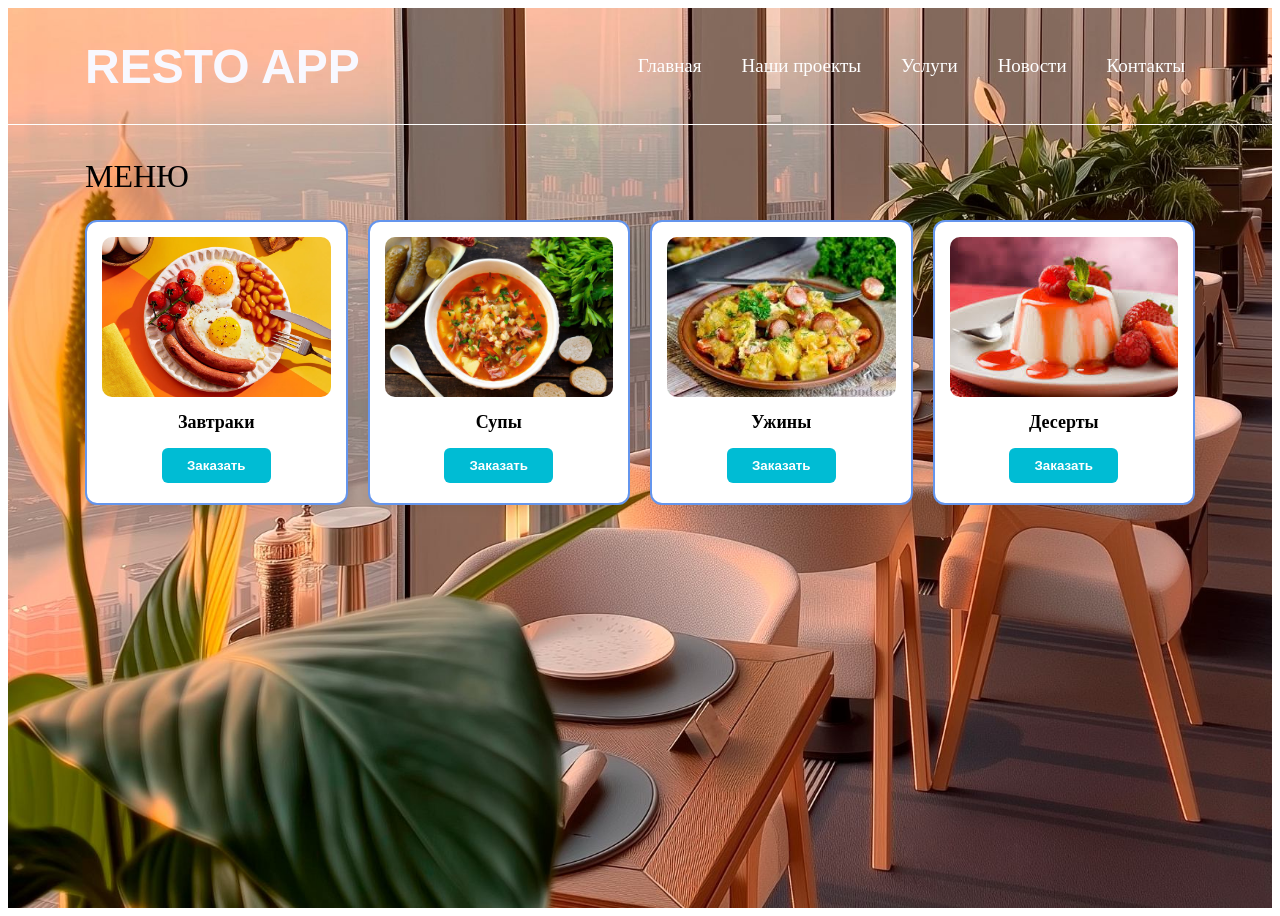
<file: Users/NOTNIK_KG/Desktop/preax stajirovka/index.html>
<!DOCTYPE html>
<html lang="ru">
<head>
    <meta charset="UTF-8">
    <meta name="viewport" content="width=device-width, initial-scale=1.0">
    <title>Resto App</title>
    <link rel="stylesheet" href="./style.css">
    <link rel="preconnect" href="https://fonts.googleapis.com">
<link rel="preconnect" href="https://fonts.gstatic.com" crossorigin>
<link href="https://fonts.googleapis.com/css2?family=Google+Sans:ital,opsz,wght@0,17..18,400..700;1,17..18,400..700&family=Montserrat:ital,wght@0,100..900;1,100..900&display=swap" rel="stylesheet">
</head>
<body>
<div class="wrape1">
   <header>
    <div class="container">
       <div class="header-content">
         <div class="logo">Resto App</div>
        <nav>
            <ul class="header-nav">
                <li class="header-link"><a href="#">Главная</a></li>
                <li class="header-link" ><a href="#">Наши проекты</a></li>
                <li class="header-link"><a href="#">Услуги</a></li>
                <li class="header-link"><a href="#">Новости</a></li>
                <li  class="header-link"><a href="#">Контакты</a></li>
            </ul>
         </nav>
       </div>
     </div>
   </header> 

   
  <section class="menu-section">
    <div class="container">
        <p class="menu-label">Меню</p>

        <div class="cards-wrapper">
            <div class="card">
                <div class="card-img-css br1"></div>
                <p class="card-title">Завтраки</p>
                <button class="card-btn">Заказать</button>
            </div>
            <div class="card">
                <div class="card-img-css br2"></div>
                <p class="card-title">Супы</p>
                <button class="card-btn">Заказать</button>
            </div>
            <div class="card">
                <div class="card-img-css br3"></div>
                <p class="card-title">Ужины</p>
                <button class="card-btn">Заказать</button>
            </div>
            <div class="card">
                <div class="card-img-css br4"></div>
                <p class="card-title">Десерты</p>
                <button class="card-btn">Заказать</button>
            </div>
        </div>
    </div>
</section>
</div>   
</body>
</html>
</file>
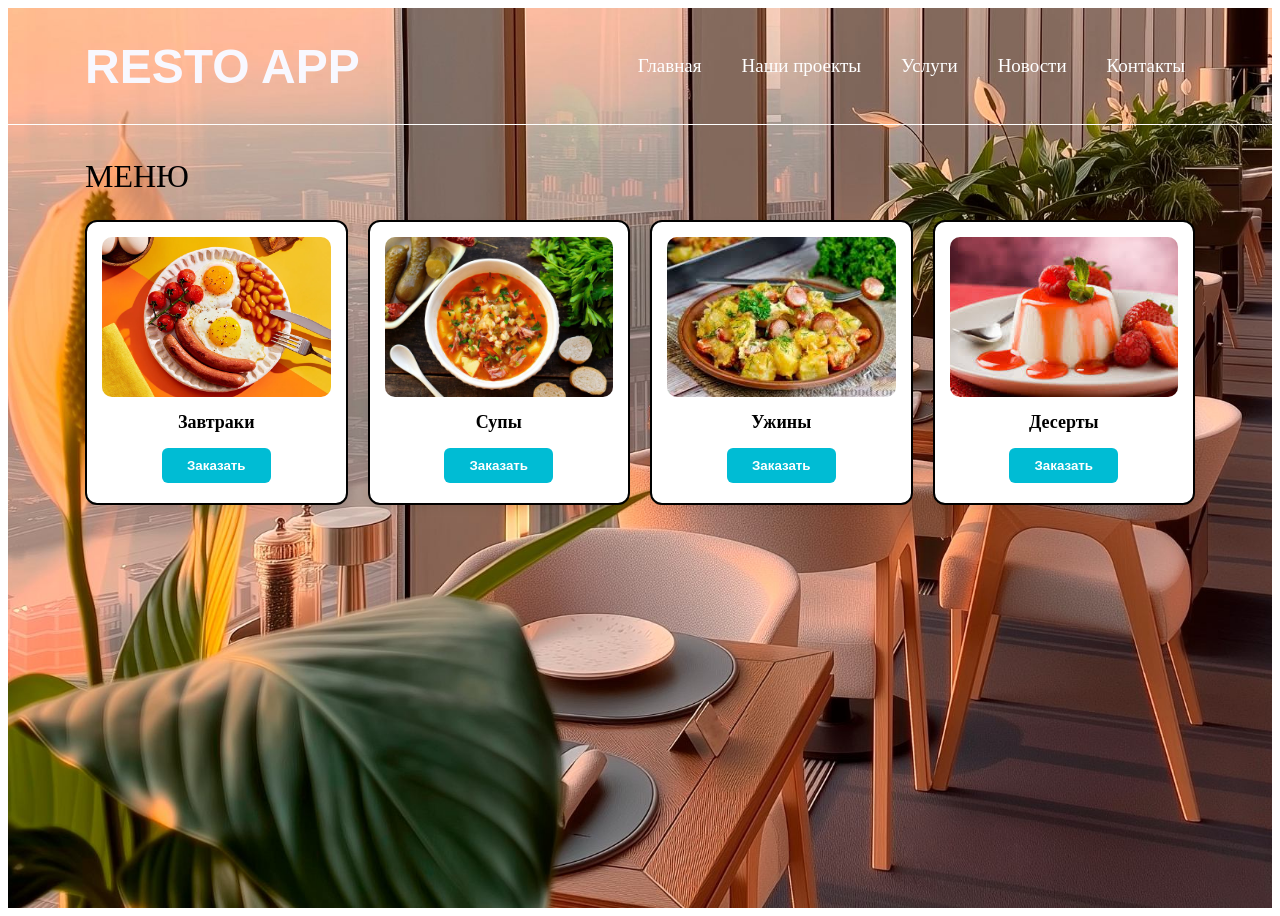
<file: Users/NOTNIK_KG/Desktop/preax stajirovka/project/index.html>
<!DOCTYPE html>
<html lang="ru">
<head>
    <meta charset="UTF-8">
    <meta name="viewport" content="width=device-width, initial-scale=1.0">
    <title>Resto App</title>
    <link rel="stylesheet" href="./style.css">
    <link rel="preconnect" href="https://fonts.googleapis.com">
<link rel="preconnect" href="https://fonts.gstatic.com" crossorigin>
<link href="https://fonts.googleapis.com/css2?family=Google+Sans:ital,opsz,wght@0,17..18,400..700;1,17..18,400..700&family=Montserrat:ital,wght@0,100..900;1,100..900&display=swap" rel="stylesheet">
</head>
<body>
<div class="wrape1">
   <header>
    <div class="container">
       <div class="header-content">
         <div class="logo">Resto App</div>
        <nav>
            <ul class="header-nav">
                <li class="header-link"><a href="#">Главная</a></li>
                <li class="header-link" ><a href="#">Наши проекты</a></li>
                <li class="header-link"><a href="#">Услуги</a></li>
                <li class="header-link"><a href="#">Новости</a></li>
                <li  class="header-link"><a href="#">Контакты</a></li>
            </ul>
         </nav>
       </div>
     </div>
   </header> 


  <section class="menu-section">
    <div class="container">
        <p class="menu-label">Меню</p>

        <div class="cards-wrapper">
            <div class="card">
                <div class="card-img-css br1"></div>
                <p class="card-title">Завтраки</p>
                <button class="card-btn">Заказать</button>
            </div>
            <div class="card">
                <div class="card-img-css br2"></div>
                <p class="card-title">Супы</p>
                <button class="card-btn">Заказать</button>
            </div>
            <div class="card">
                <div class="card-img-css br3"></div>
                <p class="card-title">Ужины</p>
                <button class="card-btn">Заказать</button>
            </div>
            <div class="card">
                <div class="card-img-css br4"></div>
                <p class="card-title">Десерты</p>
                <button class="card-btn">Заказать</button>
            </div>
        </div>
    </div>
</section>
</div>   
</body>
</html>
</file>
<file: Users/NOTNIK_KG/Desktop/preax stajirovka/style.css>
.wrape1{
  background-size: cover;
  background-image: url(./images/UPD-RST-360-3-bez-veshalok_1200.jpg);
  min-height: 100vh; 
  background-position: center;
  background-repeat: no-repeat; 
  
 }
body {
  max-width:1440px;
  font-family:Inter;
  font-optical-sizing: auto;
  font-weight: weight;
  font-style: normal;
  font-variation-settings:
    "GRAD" 0;
}
.container{
    max-width: 1110px;
    margin:0 auto;
}
a{
    color: inherit;
    text-decoration: none;
}
header{
    padding: 18px 0;
    color: #ccc;
    border-bottom: 1px solid #fff;
}
.header-content{
    display: flex;
    justify-content: space-between;
    align-items: center;
}
.header-link:hover{
background:bisque;
color:black;
}
.header-nav{
    font-size: 19px;
    display: flex;
    list-style: none;
    color:#fff;
}
.header-link{
    margin-left: 20px;
    padding: 10px;
}
.logo{
    font-family: 'Inter',sans-serif;
    font-weight: 600;
    font-weight: bold;
    font-size: 48px;
    text-transform: uppercase;
    color:ghostwhite;
}
.products {
    font-family: 'Inter', sans-serif;
}
.menu-header {
    font-size: 32px;
    font-weight: 700;
    text-align: left; 
    margin: 0 0 30px 0; 
    color: #333;
}
.cards-wrapper {
    display: flex;
    justify-content: space-between;
    gap: 20px;
    margin-top:10px;
}
.menu-label{
    font-family: 'Inter';
    font-size: 32px;
    font-weight: 400px;
    text-align: left;
    line-height: 1.2;
    margin-bottom:25px;
    text-transform: uppercase;
}
.card {
    padding: 15px;
    flex: 1; 
    background: #fff;
    border-radius: 12px;
    border: 1px solid #ddd;
    overflow: hidden;
    text-align: center;
    padding-bottom: 20px;
    box-shadow: 0 4px 10px rgba(0,0,0,0.05);
    overflow: hidden;
    border: 2px solid cornflowerblue;
}
.card-img-css {
    width: 100%;
    height: 160px;            
    background-size: cover;    
    background-position: center; 
    border-radius: 10px;
    transition: transform 0.5s ease-in-out;
}

.br1 { background-image: url("./images/photo.png"); }
.br2 { background-image: url("./images/supe.png1.jpg"); }
.br3 { background-image: url("./images/ujin.png2.jpg"); }
.br4 { background-image: url("./images/desert.pnh3.jpg"); }

.card-title {
    font-weight: 700;
    font-size: 18px;
    margin: 15px 0;
}
.card-btn {
    background-color: #00bcd4;
    color: white;
    border: none;
    padding: 10px 25px;
    border-radius: 6px;
    cursor: pointer;
    font-weight: 600;
    transition: 0.3s;
}
.card-btn:hover {
    background-color: #008c9e;
      transform: scale(1.1);
}
.card:hover .card-img-css{
    transform: scale(1.2);
}
</file>
<file: Users/NOTNIK_KG/Desktop/preax stajirovka/project/style.css>
.wrape1{
  background-size: cover;
  background-image: url(./images/UPD-RST-360-3-bez-veshalok_1200.jpg);
  min-height: 100vh; 
  background-position: center;
  background-repeat: no-repeat; 
  
 }
body {
  max-width:1440px;
  font-family:Inter;
  font-optical-sizing: auto;
  font-weight: weight;
  font-style: normal;
  font-variation-settings:
    "GRAD" 0;
}
.container{
    max-width: 1110px;
    margin:0 auto;
}
a{
    color: inherit;
    text-decoration: none;
}
header{
    padding: 18px 0;
    color: #ccc;
    border-bottom: 1px solid #fff;
}
.header-content{
    display: flex;
    justify-content: space-between;
    align-items: center;
}
.header-link:hover{
background:bisque;
color:black;
}
.header-nav{
    font-size: 19px;
    display: flex;
    list-style: none;
    color:#fff;
}
.header-link{
    margin-left: 20px;
    padding: 10px;
}
.logo{
    font-family: 'Inter',sans-serif;
    font-weight: 600;
    font-weight: bold;
    font-size: 48px;
    text-transform: uppercase;
    color:ghostwhite;
}
.products {
    font-family: 'Inter', sans-serif;
}
.menu-header {
    font-size: 32px;
    font-weight: 700;
    text-align: left; 
    margin: 0 0 30px 0; 
    color: #333;
}
.cards-wrapper {
    display: flex;
    justify-content: space-between;
    gap: 20px;
    margin-top:10px;
}
.menu-label{
    font-family: 'Inter';
    font-size: 32px;
    font-weight: 400px;
    text-align: left;
    line-height: 1.2;
    margin-bottom:25px;
    text-transform: uppercase;
}
.card {
    padding: 15px;
    flex: 1; 
    background: #fff;
    border-radius: 12px;
    border: 1px solid #ddd;
    overflow: hidden;
    text-align: center;
    padding-bottom: 20px;
    box-shadow: 0 4px 10px rgba(0,0,0,0.05);
    overflow: hidden;
    border: 2px solid #000;
}
.card-img-css {
    width: 100%;
    height: 160px;            
    background-size: cover;    
    background-position: center; 
    border-radius: 10px;
    transition: transform 0.5s ease-in-out;
}

.br1 { background-image: url("./images/photo.png"); }
.br2 { background-image: url("./images/supe.png1.jpg"); }
.br3 { background-image: url("./images/ujin.png2.jpg"); }
.br4 { background-image: url("./images/desert.pnh3.jpg"); }

.card-title {
    font-weight: 700;
    font-size: 18px;
    margin: 15px 0;
}
.card-btn {
    background-color: #00bcd4;
    color: white;
    border: none;
    padding: 10px 25px;
    border-radius: 6px;
    cursor: pointer;
    font-weight: 600;
    transition: 0.3s;
}
.card-btn:hover {
    background-color: #008c9e;
      transform: scale(1.1);
}
.card:hover .card-img-css{
    transform: scale(1.2);
}
</file>
